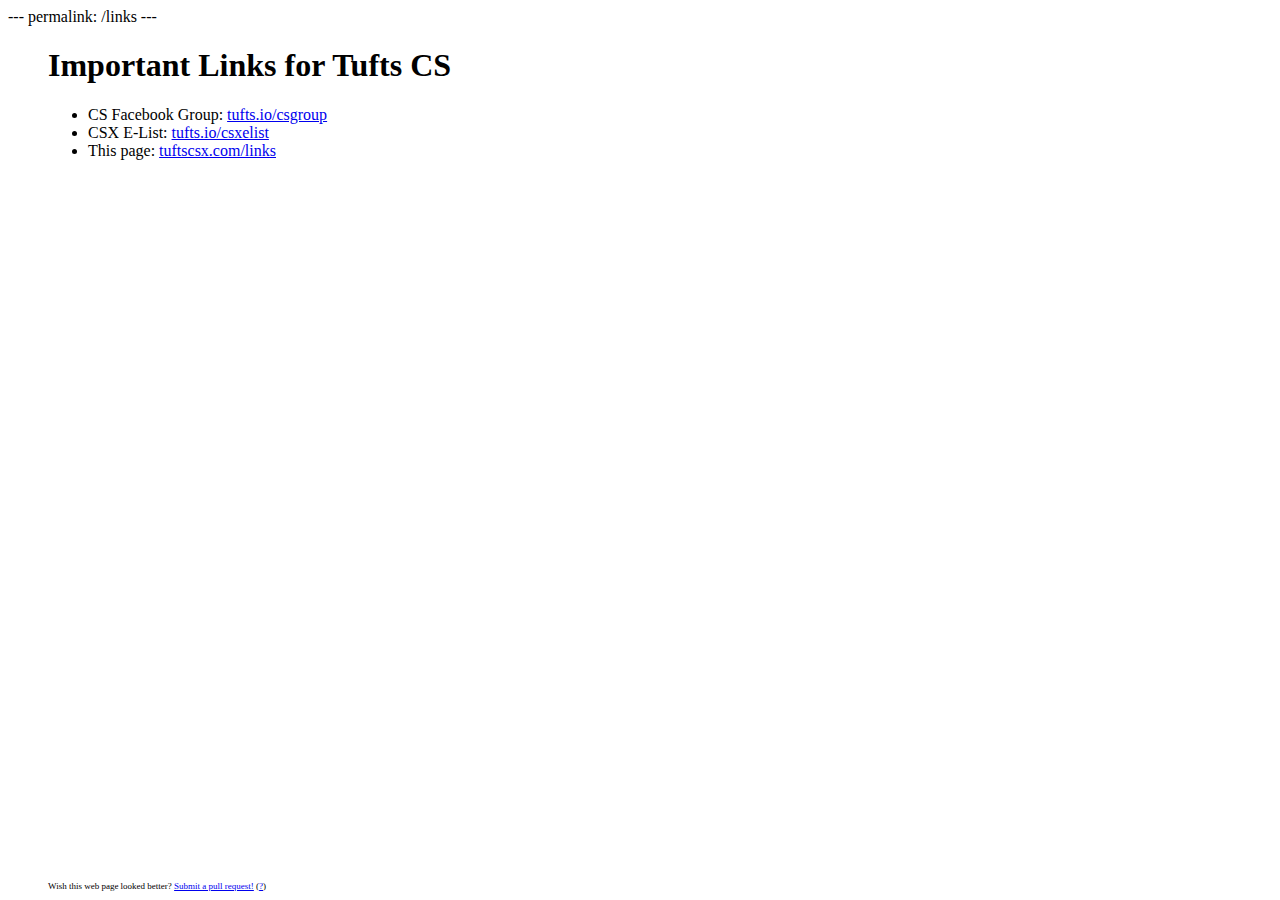
<file: links.html>
---

permalink: /links

---

<html>
  <head>
    <title>CSX Links</title>
  </head>
  <body>
  <div style="margin: 15px 0 0 40px">
    <h1> Important Links for Tufts CS </h1>
    
    <ul>
      <li>CS Facebook Group: <a href="http://tufts.io/csgroup">tufts.io/csgroup</a></li>
      <li>CSX E-List: <a href="http://tufts.io/csxelist">tufts.io/csxelist</a></li>
      <li>This page: <a href="http://tuftscsx.com/links">tuftscsx.com/links</a></li>
    </ul>

    <p style="position:absolute;bottom:0; font-size:xx-small;">Wish this web page looked better? <a href="https://github.com/TuftsCSX/TuftsCSX.github.io">Submit a pull request!</a> (<a href="http://oss-watch.ac.uk/resources/pullrequest">?</a>)</p>
  </div>
  </body>
</html>
</file>
